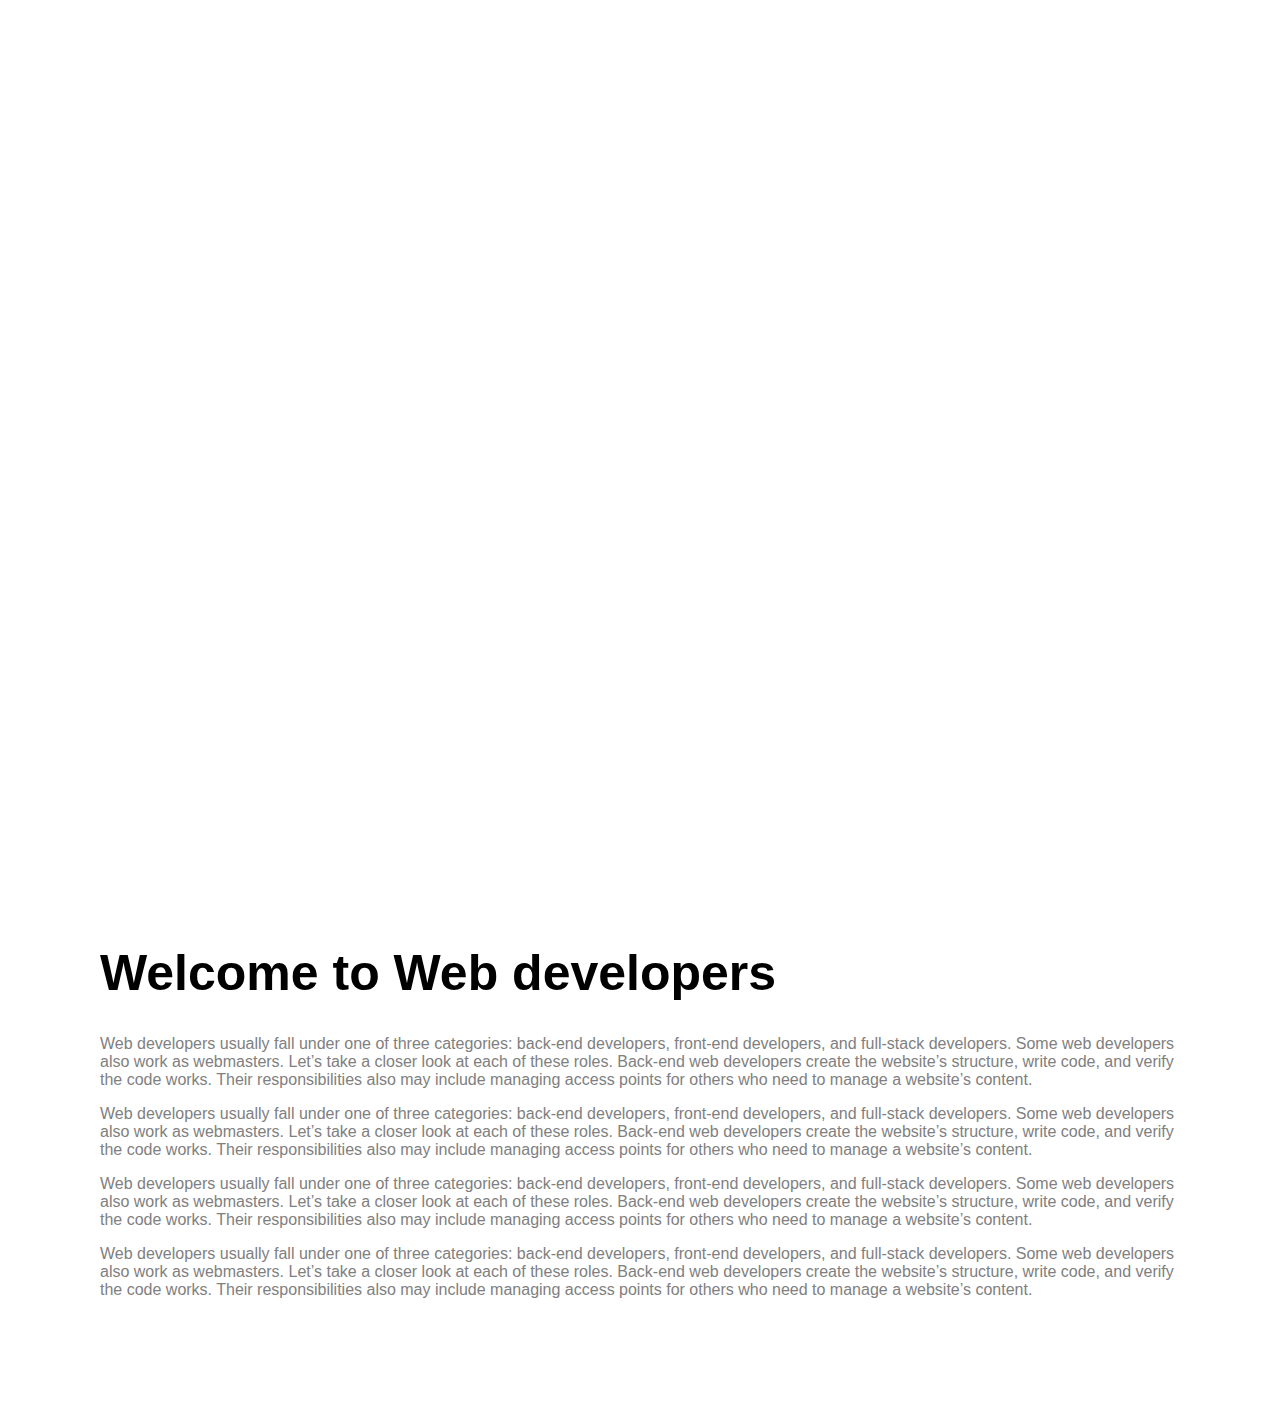
<file: background-image-scroll-effect/index.html>
<!DOCTYPE html>
<html lang="en">
  <head>
    <meta charset="UTF-8" />
    <meta http-equiv="X-UA-Compatible" content="IE=edge" />
    <meta name="viewport" content="width=device-width, initial-scale=1.0" />
    <title>Background Image Scroll Effect</title>
    <link rel="stylesheet" href="style.css" />
  </head>

  <body>
    <div class="bg-image" id="bg-image"></div>
    <div class="container">
      <h1>Welcome to Web developers</h1>
      <p>
        Web developers usually fall under one of three categories: back-end
        developers, front-end developers, and full-stack developers. Some web
        developers also work as webmasters. Let’s take a closer look at each of
        these roles. Back-end web developers create the website’s structure,
        write code, and verify the code works. Their responsibilities also may
        include managing access points for others who need to manage a website’s
        content.
      </p>
      <p>
        Web developers usually fall under one of three categories: back-end
        developers, front-end developers, and full-stack developers. Some web
        developers also work as webmasters. Let’s take a closer look at each of
        these roles. Back-end web developers create the website’s structure,
        write code, and verify the code works. Their responsibilities also may
        include managing access points for others who need to manage a website’s
        content.
      </p>
      <p>
        Web developers usually fall under one of three categories: back-end
        developers, front-end developers, and full-stack developers. Some web
        developers also work as webmasters. Let’s take a closer look at each of
        these roles. Back-end web developers create the website’s structure,
        write code, and verify the code works. Their responsibilities also may
        include managing access points for others who need to manage a website’s
        content.
      </p>
      <p>
        Web developers usually fall under one of three categories: back-end
        developers, front-end developers, and full-stack developers. Some web
        developers also work as webmasters. Let’s take a closer look at each of
        these roles. Back-end web developers create the website’s structure,
        write code, and verify the code works. Their responsibilities also may
        include managing access points for others who need to manage a website’s
        content.
      </p>
      
    </div>
    <script src="index.js"></script>
  </body>
</html>
</file>
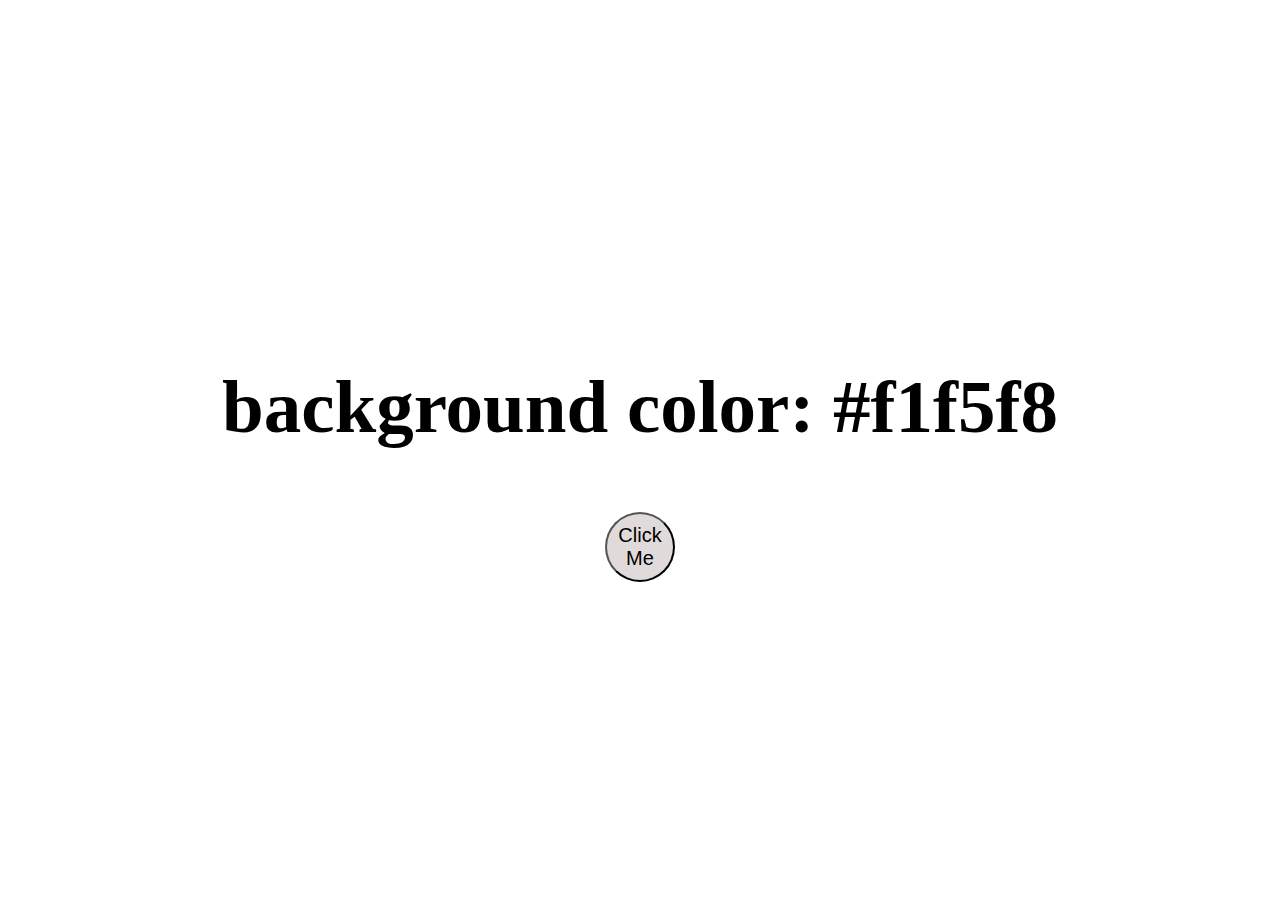
<file: Background_Changer/index.html>
<!DOCTYPE html>
<html lang="en">
  
  

<head>
    <meta charset="UTF-8" />
    <meta name="viewport" content="width=device-width, initial-scale=1.0" />
    <title>Background Colour Changer</title>
    <link rel="stylesheet" href="styles.css" />
</head>



  <body>
    <main>
      <div class="container">
        <h2>background color:
           <span class="color">#f1f5f8</span></h2>
        <button id="btn">Click Me</button>
      </div>
    </main>
    <script src="app.js"></script>
  </body>


  </html>
</file>
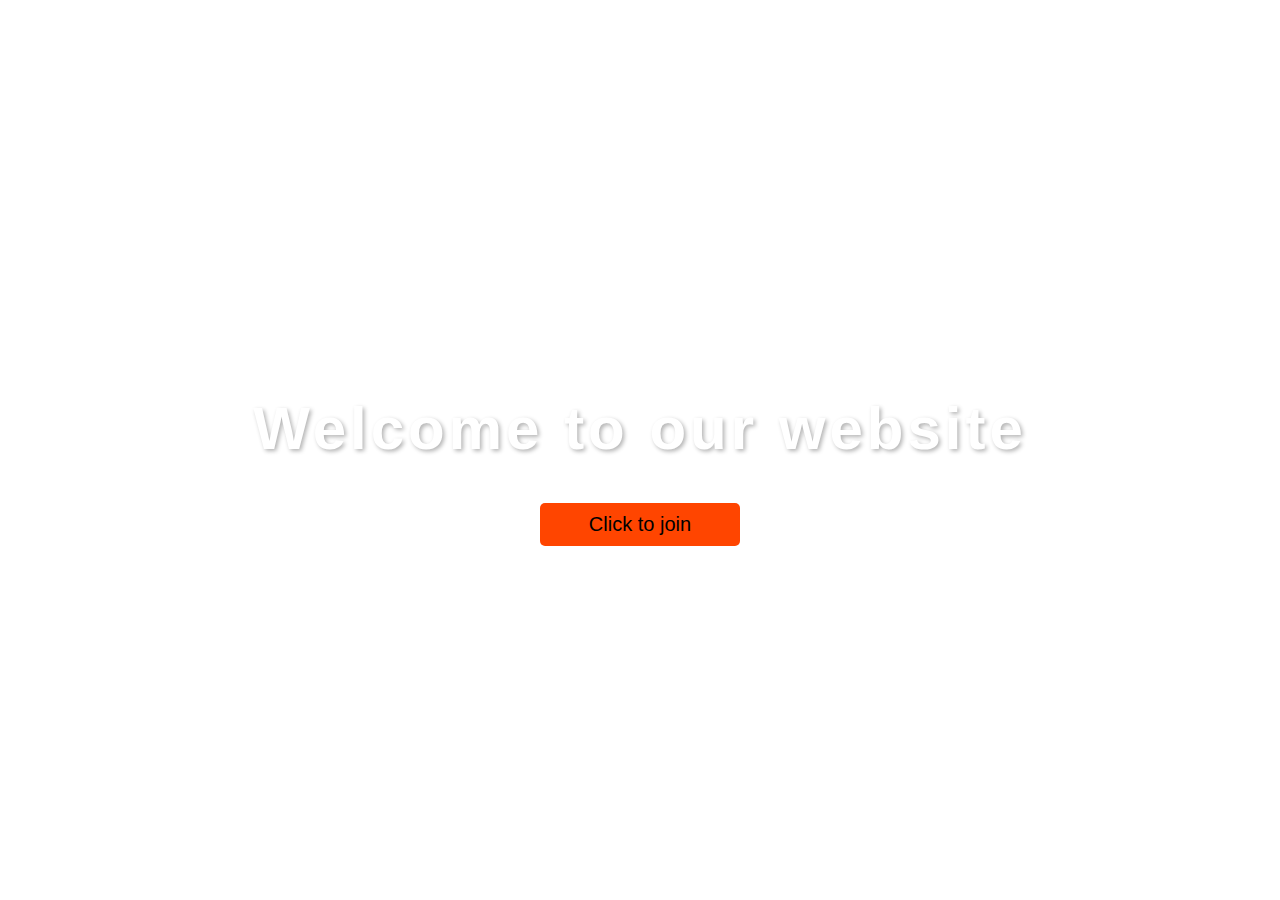
<file: blurred-background-popup/index.html>
<!DOCTYPE html>
<html lang="en">
  <head>
    <meta charset="UTF-8" />
    <meta http-equiv="X-UA-Compatible" content="IE=edge" />
    <meta name="viewport" content="width=device-width, initial-scale=1.0" />
    <title>Blurred Background Popup</title>
    <link
      rel="stylesheet"
      href="https://cdnjs.cloudflare.com/ajax/libs/font-awesome/6.0.0-beta3/css/all.min.css"
      integrity="sha512-Fo3rlrZj/k7ujTnHg4CGR2D7kSs0v4LLanw2qksYuRlEzO+tcaEPQogQ0KaoGN26/zrn20ImR1DfuLWnOo7aBA=="
      crossorigin="anonymous"
      referrerpolicy="no-referrer"
    />
    <link rel="stylesheet" href="style.css" />
  </head>
  <body>
    <div class="container">
      <h1>Welcome to our website</h1>
      <button class="btn">Click to join</button>
    </div>
    <div class="popup-container active">
      <h4>20% OFF Offer</h4>
      <label for="email">Your Email</label>
      <input
        type="email"
        name="email"
        class="input"
        placeholder="Enter Your Email"
      />
      <button class="popup-btn">Join</button>
      <div class="close-icon">
        <i class="fas fa-times fa-2x"></i>
      </div>
    </div>
    <script src="index.js"></script>
  </body>
</html>
</file>
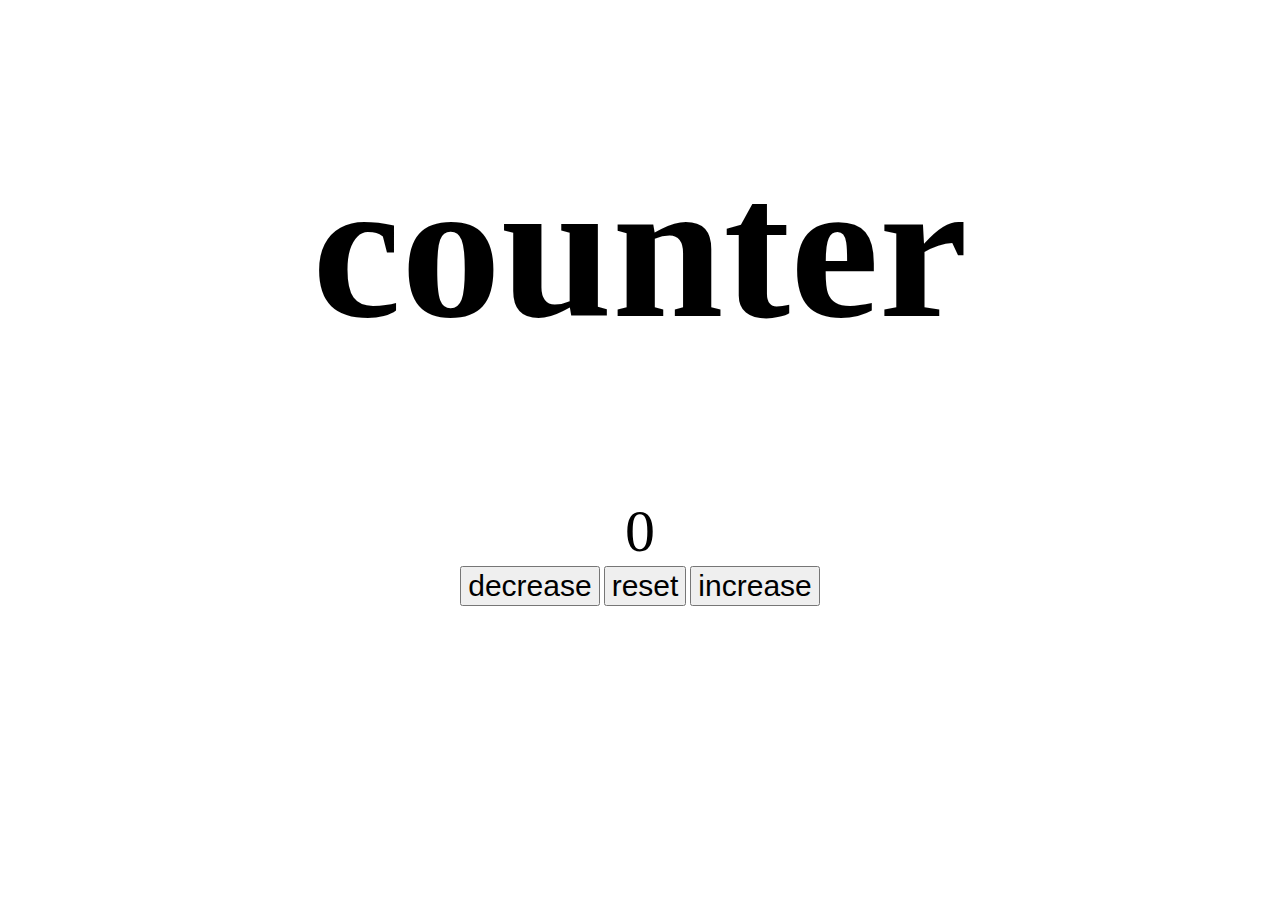
<file: Count_with_JavaScript/index.html>
<!DOCTYPE html>
<html lang="en">
  
<head>
    <meta charset="UTF-8" />
    <meta name="viewport" content="width=device-width, initial-scale=1.0" />
    <title>Counter</title>
</head>

  <body>
   <main>
      <div class="container">
        <h1 style ="font-size:200px; text-align: center;" >counter</h1>
        
        <div class="button-container">
          <div style="text-align: center;">
          <div style ="font-size:60px;" id="value">0</div>
           <button style ="font-size:30px;" class="btn_decrease">decrease</button>
           <button style ="font-size:30px;" class="btn_reset">reset</button>
           <button style ="font-size:30px;" class="btn_increase">increase</button>
          </div>
        </div>
      </div> 
    </main>
    <script src="app.js"></script>
  </body>
</html>
</file>
<file: background-image-scroll-effect/style.css>
body {
  margin: 0;
  font-family: sans-serif;
}

.bg-image {
  
  height:90vh;
  background: url("https://www.motocms.com/blog/wp-content/uploads/2019/11/how-to-become-a-web-developer.jpg");
  background-position: center;
  background-attachment: fixed;

}

.container {
  padding: 100px;
}

h1 {
  font-size: 50px;
}
p {
  color: grey;
}

@media (max-width: 500px) {
  .container {
    padding: 10px;
  }
}
</file>
<file: Background_Changer/styles.css>
main {
  min-height: calc(100vh - 2rem);
  display: grid;
  place-items: center;
 
}

.container {
  text-align: center;
  font-size: 50px;
}
#btn{
  font-size: 20px;
  width: 70px;
  height: 70px;
  border-radius: 50%;
  outline: none;
  background: #e0dada;
  justify-content: center;
  align-items: center;
  cursor: pointer;
}
</file>
<file: blurred-background-popup/style.css>
body {
  margin: 0;
}

.container {
  display: flex;
  flex-direction: column;
  align-items: center;
  height: 100vh;
  justify-content: center;
  background: url("https://images.unsplash.com/photo-1560762484-813fc97650a0?ixlib=rb-1.2.1&ixid=MnwxMjA3fDB8MHxwaG90by1wYWdlfHx8fGVufDB8fHx8&auto=format&fit=crop&w=1074&q=80");
  background-size: cover;
  text-align: center;
  transition: filter 0.7s;
}

h1 {
  font-size: 60px;
  color: white;
  font-family: Impact, Haettenschweiler, "Arial Narrow Bold", sans-serif;
  letter-spacing: 4px;
  text-shadow: 2px 2px 4px rgba(0, 0, 0, 0.3);
}

.btn {
  padding: 10px 20px;
  width: 200px;
  cursor: pointer;
  background-color: orangered;
  border: none;
  border-radius: 5px;
  font-size: 20px;
}

.btn:hover {
  filter: brightness(0.8);
}

.active.container {
  filter: blur(5px) brightness(0.7);
}

.popup-container {
  position: fixed;
  left: 50%;
  transform: translateX(-50%);
  background-color: white;
  width: 400px;
  height: 200px;
  top: 30%;
  display: flex;
  flex-direction: column;
  padding: 20px;
  background: url("https://images.unsplash.com/uploads/141103282695035fa1380/95cdfeef?ixlib=rb-1.2.1&ixid=MnwxMjA3fDB8MHxwaG90by1wYWdlfHx8fGVufDB8fHx8&auto=format&fit=crop&w=1730&q=80");
  background-size: cover;
  border-radius: 10px;
  box-shadow: 0 4px 8px rgba(0, 0, 0, 0.3);
  opacity: 1;
  transition: all 0.7s;
}

h4 {
  font-size: 30px;
  margin: 10px 0;
  font-family: sans-serif;
  color: blueviolet;
}

label {
  color: blueviolet;
  font-family: sans-serif;
}

.popup-btn {
  background-color: orangered;
  padding: 10px;
  font-size: 20px;
  cursor: pointer;
  border: 2px solid;
}

.input {
  border: 2px solid;
  padding: 10px;
  margin: 10px 0;
  font-size: 20px;
  text-align: center;
}

.input::placeholder {
  color: lightgray;
}

.close-icon {
  position: absolute;
  right: 20px;
  cursor: pointer;
}

.close-icon:hover {
  color: orangered;
}

.active.popup-container {
  visibility: hidden;
  opacity: 0;
  top: 10%;
}
</file>
